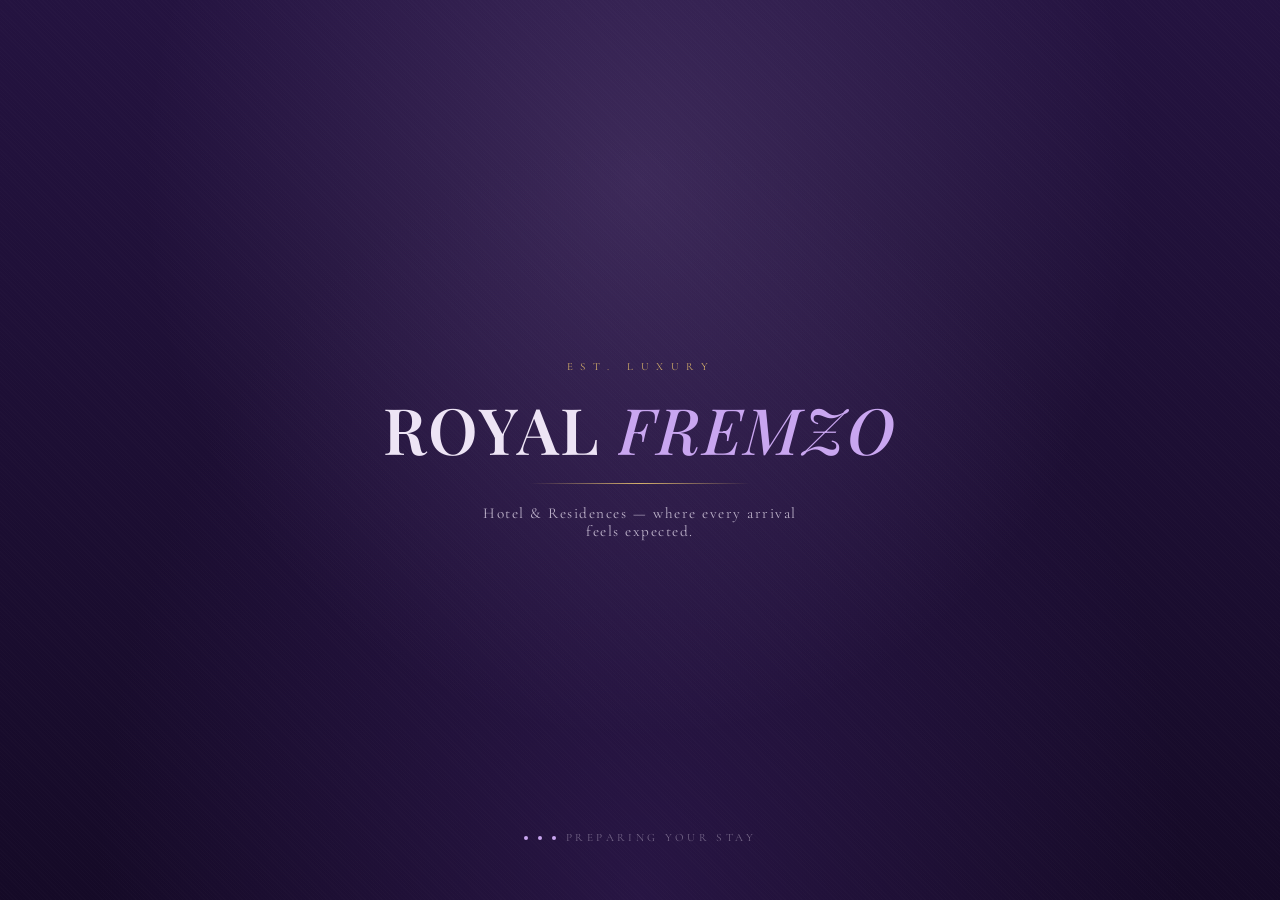
<file: core/templates/splash.html>
<!DOCTYPE html>
<html lang="en">
<head>
<meta charset="UTF-8">
<meta name="viewport" content="width=device-width, initial-scale=1.0">
<title>Royal Fremzo Hotel</title>
<style>
  @import url('https://fonts.googleapis.com/css2?family=Playfair+Display:ital,wght@0,400;0,600;0,700;1,500&family=Cormorant+Garamond:wght@400;500;600&display=swap');

  :root{
    --purple-deep: #150A27;
    --purple: #241340;
    --violet: #4A2A78;
    --lilac: #C9A6F0;
    --lilac-soft: #EDE4F5;
    --gold: #D4AF6A;
  }

  *{ margin:0; padding:0; box-sizing:border-box; }

  html, body{ height:100%; background: var(--purple-deep); }

  body{
    display:flex;
    align-items:center;
    justify-content:center;
    overflow:hidden;
    font-family:'Cormorant Garamond', serif;
  }

  .splash{
    position:relative;
    width:100%;
    height:100vh;
    display:flex;
    flex-direction:column;
    align-items:center;
    justify-content:center;
    background:
      radial-gradient(ellipse at 50% 20%, rgba(201,166,240,0.16) 0%, transparent 55%),
      radial-gradient(ellipse at 50% 100%, rgba(74,42,120,0.35) 0%, transparent 60%),
      linear-gradient(180deg, var(--purple) 0%, var(--purple-deep) 100%);
    overflow:hidden;
  }

  .splash::before{
    content:"";
    position:absolute; inset:0;
    background-image: repeating-linear-gradient(
      45deg,
      rgba(237,228,245,0.012) 0px,
      rgba(237,228,245,0.012) 1px,
      transparent 1px,
      transparent 3px
    );
    pointer-events:none;
  }

  .eyebrow{
    font-size: 0.68rem;
    letter-spacing: 0.5em;
    text-transform: uppercase;
    color: var(--gold);
    margin-bottom: 22px;
    display:flex;
    gap: 2px;
  }

  .eyebrow span{
    display:inline-block;
    opacity:0;
    transform: translateY(6px);
    animation: charIn 0.5s ease-out forwards;
  }

  @keyframes charIn{
    to{ opacity:1; transform: translateY(0); }
  }

  .wordmark{
    font-family:'Playfair Display', serif;
    font-weight:600;
    color: var(--lilac-soft);
    font-size: clamp(2.3rem, 7vw, 4rem);
    letter-spacing: 0.03em;
    text-align:center;
    line-height: 1.05;
  }

  .wordmark .word{
    display:inline-block;
    overflow:hidden;
    vertical-align:top;
  }

  .wordmark .word span{
    display:inline-block;
    opacity:0;
    transform: translateY(100%);
    animation: wordUp 0.85s cubic-bezier(.22,1,.36,1) forwards;
  }

  @keyframes wordUp{
    to{ opacity:1; transform: translateY(0); }
  }

  .wordmark em{
    font-style: italic;
    font-weight:500;
    color: var(--lilac);
  }

  .rule{
    width:0;
    height:1px;
    background: linear-gradient(90deg, transparent, var(--gold), transparent);
    margin: 20px 0;
    animation: extend 0.9s ease-out 1.65s forwards;
  }

  @keyframes extend{
    to{ width: 220px; }
  }

  .tagline{
    font-size: 0.95rem;
    letter-spacing: 0.1em;
    text-align:center;
    color: rgba(237,228,245,0.75);
    max-width: 320px;
  }

  .tagline .word{
    display:inline-block;
    opacity:0;
    filter: blur(4px);
    animation: blurIn 0.6s ease-out forwards;
  }

  @keyframes blurIn{
    to{ opacity:1; filter: blur(0); }
  }

  .loader{
    position:absolute;
    bottom: 56px;
    display:flex;
    align-items:center;
    gap:10px;
    opacity:0;
    animation: fadeUp 0.8s ease-out 2.7s forwards;
  }

  @keyframes fadeUp{
    from{ opacity:0; transform: translateY(10px); }
    to{ opacity:1; transform: translateY(0); }
  }

  .loader .dot{
    width:4px; height:4px;
    border-radius:50%;
    background: var(--lilac);
    animation: pulse 1.4s ease-in-out infinite;
  }
  .loader .dot:nth-child(2){ animation-delay: 0.2s; }
  .loader .dot:nth-child(3){ animation-delay: 0.4s; }

  @keyframes pulse{
    0%, 100%{ opacity:0.3; transform: scale(0.85); }
    50%{ opacity:1; transform: scale(1.15); background: var(--gold); }
  }

  .loader-label{
    font-size: 0.7rem;
    letter-spacing: 0.3em;
    text-transform: uppercase;
    color: rgba(237,228,245,0.4);
  }

  @media (prefers-reduced-motion: reduce){
    .eyebrow span, .wordmark .word span, .rule, .tagline .word, .


</style>
</head>
<body>

<div class="splash">
  <div class="eyebrow" id="eyebrow"></div>

  <div class="wordmark" id="wordmark"></div>

  <div class="rule"></div>

  <div class="tagline" id="tagline"></div>

  <div class="loader">
    <span class="dot"></span><span class="dot"></span><span class="dot"></span>
    <span class="loader-label">Preparing your stay</span>
  </div>
</div>

<script>
  // Eyebrow: letter by letter
  const eyebrowText = "EST. LUXURY";
  const eyebrowEl = document.getElementById('eyebrow');
  [...eyebrowText].forEach((ch, i) => {
    const s = document.createElement('span');
    s.textContent = ch === " " ? "\u00A0" : ch;
    s.style.animationDelay = (0.15 + i * 0.035) + 's';
    eyebrowEl.appendChild(s);
  });

  // Wordmark: word by word, sliding up out of a clipped mask
  const words = [
    { text: "ROYAL", em: false },
    { text: "FREMZO", em: true }
  ];
  const wordmarkEl = document.getElementById('wordmark');
  let wDelay = 0.55;
  words.forEach((w, i) => {
    const wrap = document.createElement('span');
    wrap.className = 'word';
    const inner = document.createElement('span');
    inner.textContent = w.text;
    inner.style.animationDelay = wDelay + 's';
    if (w.em) {
      const em = document.createElement('em');
      em.textContent = w.text;
      inner.textContent = '';
      inner.appendChild(em);
    }
    wrap.appendChild(inner);
    wordmarkEl.appendChild(wrap);
    if (i < words.length - 1) wordmarkEl.appendChild(document.createTextNode(' '));
    wDelay += 0.22;
  });

  // Tagline: word by word blur-in
  const taglineText = "Hotel & Residences — where every arrival feels expected.";
  const taglineEl = document.getElementById('tagline');
  const tWords = taglineText.split(' ');
  let tDelay = 1.85;
  tWords.forEach((w, i) => {
    const s = document.createElement('span');
    s.className = 'word';
    s.textContent = w;
    s.style.animationDelay = tDelay + 's';
    taglineEl.appendChild(s);
    if (i < tWords.length - 1) taglineEl.appendChild(document.createTextNode(' '));
    tDelay += 0.09;
  });
  setTimeout(() => {
  window.location.href = "{% url 'core:home' %}";
}, 4200);
</script>

</body>
</html>
</file>
